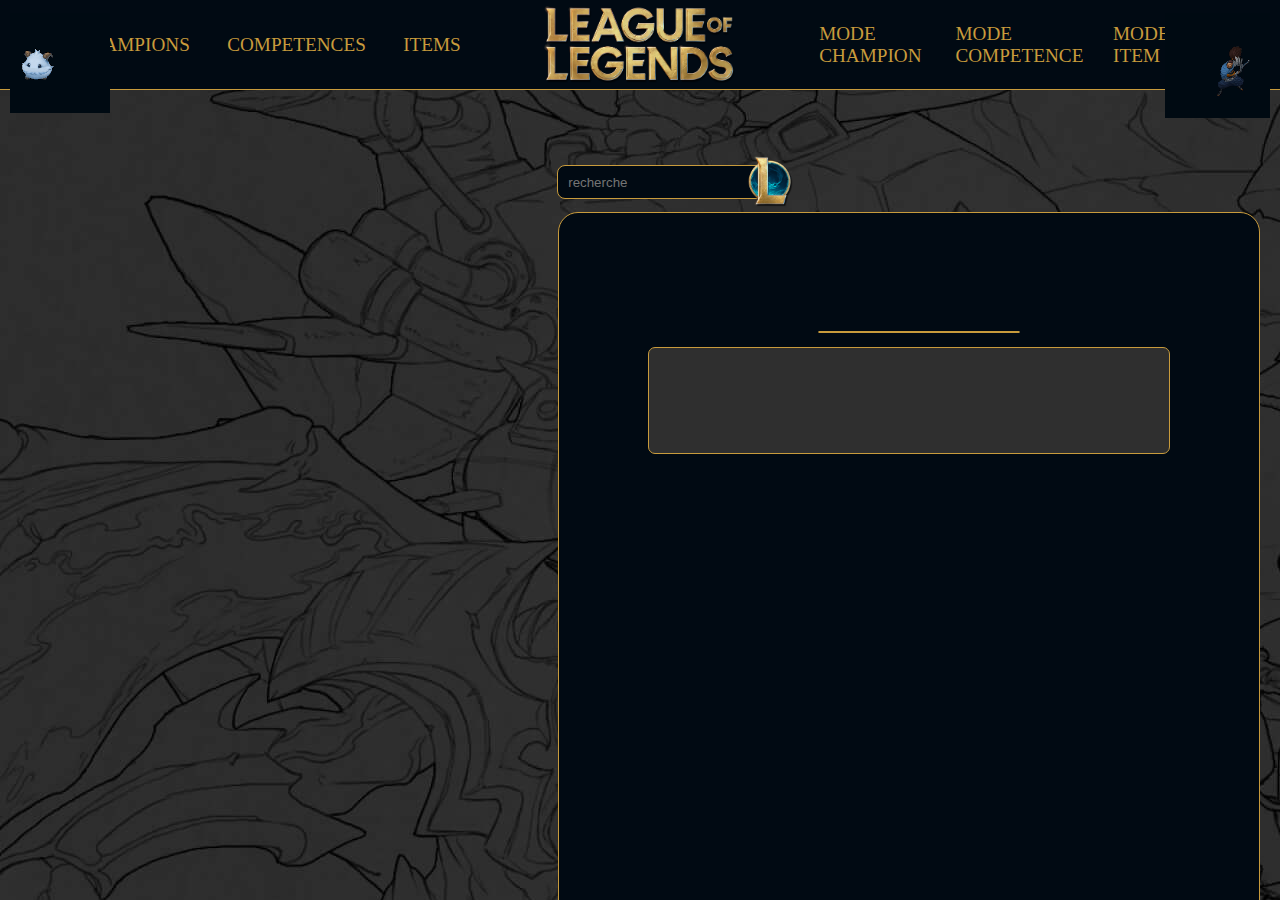
<file: index.html>
<!DOCTYPE html>
<html lang="fr">

<head>
    <link rel="stylesheet" href="style.css">
    <link rel="preconnect" href="https://fonts.googleapis.com">
    <link rel="preconnect" href="https://fonts.gstatic.com" crossorigin>
    <link href="https://fonts.googleapis.com/css2?family=Montserrat:ital@1&display=swap" rel="stylesheet">
    <meta charset="UTF-8">
    <meta http-equiv="X-UA-Compatible" content="IE=edge">
    <meta name="viewport" content="width=device-width, initial-scale=1.0">
    <title>League of Legends</title>
</head>

<body>
    <header>
        <div class="left">
            <a href="index.html">CHAMPIONS</a>
            <a href="compt.html">COMPETENCES</a>
            <a href="Items.html">ITEMS</a>
        </div>
        <img src="assets/img/logo.png" alt="">
        <div class="right">
            <a href="">MODE CHAMPION</a>
            <a href="">MODE COMPETENCE</a>
            <a href="">MODE ITEM</a>
        </div>
        <video class="poro" src="assets/vid/Poro_base_AN_idle3.mp4" autoplay="" loop="" playsinline=""></video>
        <video class="yasuo" src="assets/vid/Yasuo_Idle2.mp4" autoplay="" loop="" playsinline=""></video>
    </header>

    <main>
        <div class="cards" id="championCards"></div>
        <div class="search-name"><input id="search" type="text" placeholder="recherche"></div>
        <img src="assets/img/logo-L.png" alt="" class="logo-L">
        <div class="stats">

            <div class="champ-bio">
                <div class="title-bio"></div>
                <div class="nom-bio"></div>
                <div><img id="img-bio" alt=""></div>
                <div class="bio"></div>
            </div>
            <div class="graph">
                <div class="graph"><canvas id="myChart"></canvas></div>
            </div>

        </div>
    </main>
    <script src="script.js"></script>
</body>

</html>
</file>
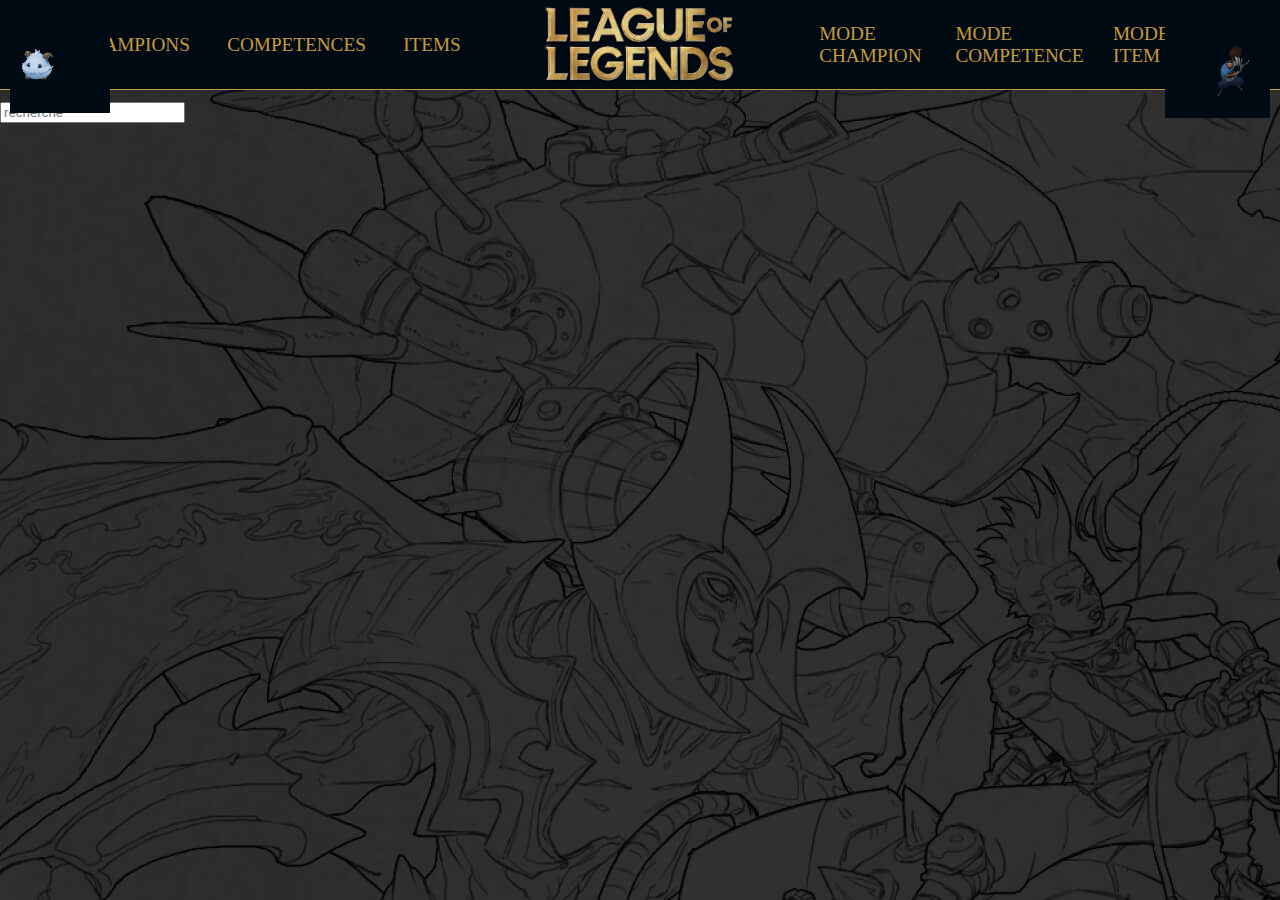
<file: compt.html>
<!DOCTYPE html>
<html lang="en">

<head>
    <link rel="stylesheet" href="style.css">
    <meta charset="UTF-8">
    <meta http-equiv="X-UA-Compatible" content="IE=edge">
    <meta name="viewport" content="width=device-width, initial-scale=1.0">
    <title>Items</title>
</head>

<body>
    <header>
        <div class="left">
            <a href="index.html">CHAMPIONS</a>
            <a href="compt.html">COMPETENCES</a>
            <a href="Items.html">ITEMS</a>
        </div>
        <img src="assets/img/logo.png" alt="">
        <div class="right">
            <a href="">MODE CHAMPION</a>
            <a href="">MODE COMPETENCE</a>
            <a href="">MODE ITEM</a>
        </div>
        <video class="poro" src="assets/vid/Poro_base_AN_idle3.mp4" autoplay="" loop="" playsinline=""></video>
        <video class="yasuo" src="assets/vid/Yasuo_Idle2.mp4" autoplay="" loop="" playsinline=""></video>
    </header>

    <main>
        <div class="competences" id="compCards"></div>
        <div class="search-comp"><input id="search-c" type="text" placeholder="recherche"></div>
        <div class="c-stats">

            <div class="comp-des">
                <div class="comp-bio"></div>
                <div class="comp-bio-img"><img id="img-item-bio" alt=""></div>
                <div class="c-bio"></div>
            </div>

        </div>
    </main>

    <script src="script-comp.js"></script>
</body>

</html>
</file>
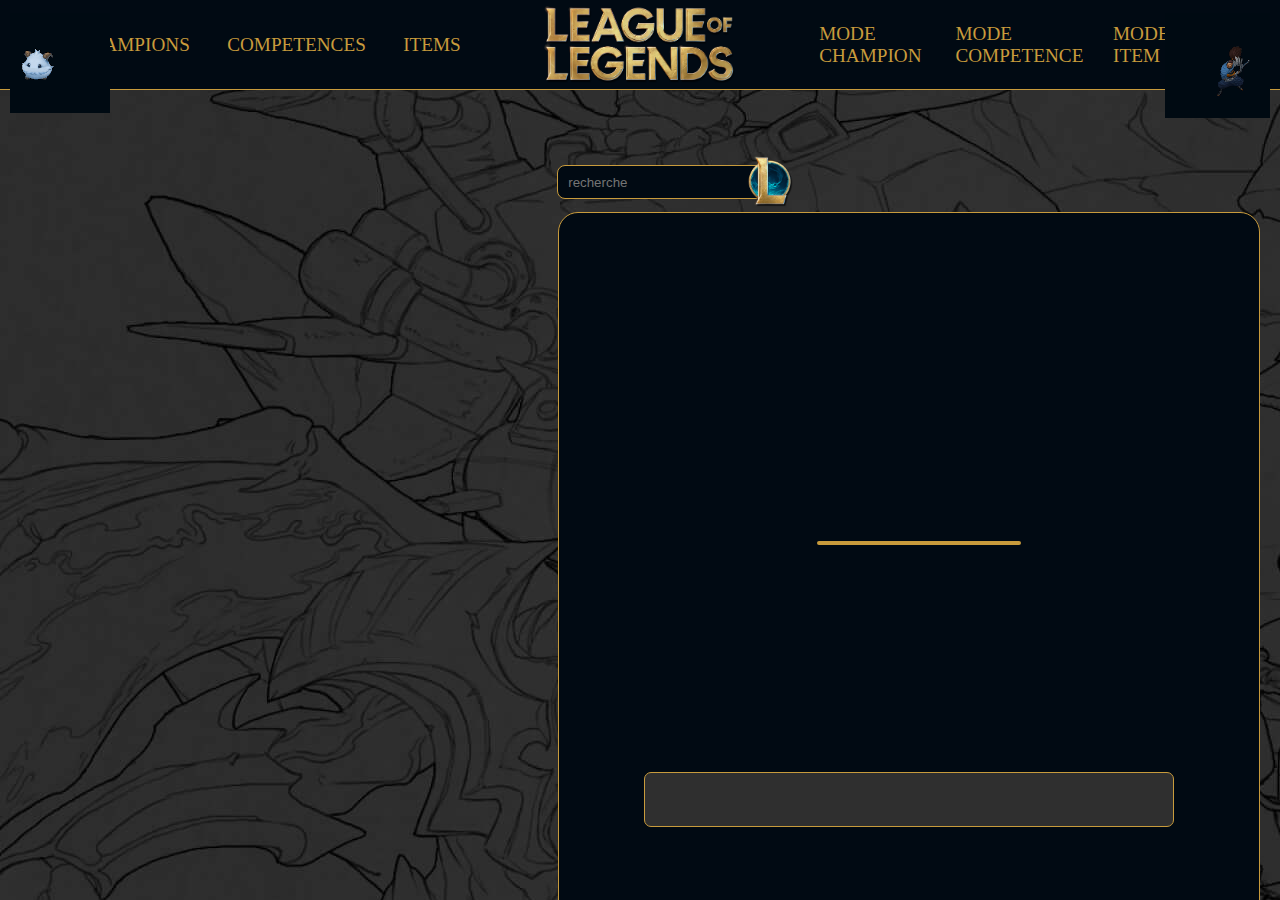
<file: Items.html>
<!DOCTYPE html>
<html lang="en">

<head>
    <link rel="stylesheet" href="style.css">
    <meta charset="UTF-8">
    <meta http-equiv="X-UA-Compatible" content="IE=edge">
    <meta name="viewport" content="width=device-width, initial-scale=1.0">
    <title>Items</title>
</head>

<body>
    <header>
        <div class="left">
            <a href="index.html">CHAMPIONS</a>
            <a href="compt.html">COMPETENCES</a>
            <a href="Items.html">ITEMS</a>
        </div>
        <img src="assets/img/logo.png" alt="">
        <div class="right">
            <a href="">MODE CHAMPION</a>
            <a href="">MODE COMPETENCE</a>
            <a href="">MODE ITEM</a>
        </div>
        <video class="poro" src="assets/vid/Poro_base_AN_idle3.mp4" autoplay="" loop="" playsinline=""></video>
        <video class="yasuo" src="assets/vid/Yasuo_Idle2.mp4" autoplay="" loop="" playsinline=""></video>
    </header>

    <main>
        <div class="items" id="itemsCards"></div>
        <div class="search-item"><input id="search-i" type="text" placeholder="recherche"></div>
        <img src="assets/img/logo-L.png" alt="" class="logo-L">
        <div class="i-stats">

            <div class="item-des">
                <div class="item-bio"></div>
                <div class="item-bio-img"><img id="img-item-bio" alt=""></div>
                <div class="i-bio"></div>
            </div>

        </div>
    </main>

    <script src="script-items.js"></script>
</body>

</html>
</file>
<file: style.css>
:root {
    --principal-color :#010a13;
    --text-header: #c89b3c;
    --hover-text-header : #e0cc93;
    --cards-color : linear-gradient(90deg, #010a13 33%, rgba(73,73,73,1) 75%, rgba(134,134,134,1) 87%);
    --card-hover : linear-gradient(90deg, rgba(184,143,35,1) 33%, rgba(119,101,57,1) 75%, rgba(227,209,160,1) 87%);
    --input-back : #2f2f2f;
}
   
body {
    font-family: url(fonts/BeaufortforLOL-Regular.otf);
    cursor:url('assets/img/cursor.png'), auto;
    margin: 0;
    background-image: url(assets/img/fond.jpeg);
    background-attachment: fixed;
}

a:hover, button:hover {cursor : url('assets/img/cursor.png'), auto;}

/* Header */

header {
    display: flex;
    flex-direction: row;
    justify-content: space-evenly;
    align-items: center;
    background-color: var(--principal-color);
    font-size: 1.2em;
    border-bottom: solid 1px var(--text-header);
    position: fixed;
    width: 100%;
    top: 0;
}

/* Partie gauche */

.left {
    width: 30%;
    display: flex;
    flex-direction: row;
    justify-content: space-between;
}

.left > a {
    text-decoration: none;
    color: var(--text-header);
}

.left a:hover {
    color: var(--hover-text-header);
}

/* Logo central */

header img {
    width: 15%;
    padding: 0.5%;
}

/* Partie droite */

.right {
    width: 30%;
    display: flex;
    flex-direction: row;
    justify-content: space-between;
}

.right > a {
    text-decoration: none;
    color: var(--text-header);
}

.right a:hover {
    color: var(--hover-text-header);
}

/* Champions */

main {
    margin-top: 8%;
}

.cards {
    width: 60%;
    display: flex;
    flex-direction: row;
    flex-wrap: wrap;
    justify-content: space-around;
}

.card {
    display: flex;
    flex-direction: column-reverse;
    align-items: center;
    justify-content: space-between;
    background: var(--cards-color);
    margin: 1.2%;
    padding: 0.8%;
    border-radius: 3%;
    border: solid 1px var(--text-header);
    width: 15%;
    box-shadow: 5px 5px 20px gray;
}

.card:hover {
    background: var(--card-hover);
}

.card:hover h2 {
    color: var(--principal-color);
}

.card h2 {
    color: var(--text-header);
    font-size: 1.2em;
}

.card img {
    border: solid 1px var(--text-header);
    border-radius: 10px;
    width: 90%;

}

/* barre de recherche champions */

.search-name {
    position: fixed;
    top: 165px;
    right: 519px;
}

.search-name input {
    width: 200px;
    height: 30px;
    color: var(--text-header);
    align-items: center;
    padding-left: 5%;
    background-color: var(--principal-color);
    border-radius: 8px;
    border: solid 1px var(--text-header);
}

.logo-L {
    position: fixed;
    width: 60px;
    top: 151px;
    right: 480px;
}

/* Statistiques champion */ 

.stats {
    display: flex;
    flex-direction: column;
    justify-content: space-around;
    align-items: center;
    position: fixed;
    width: 700px;
    height: 720px;
    background-color: var(--principal-color);
    top: 212px;
    right: 20px;
    border-radius: 20px;
    border: solid 1px var(--text-header);
}

.bio {
    text-align: justify;
    background-color: var(--input-back);
    padding: 2%;
    border-radius: 7px;
    border: solid 1px var(--text-header);
    width: 500px;
    height: 85px;
    color: var(--text-header);
}

.champ-bio {
    display: flex;
    flex-direction: column;
    align-items: center;
}
.champ-bio img {
    width: 200px;
    border-radius: 20px;
    border: solid 1px var(--text-header);
    margin: 5%;
}

.nom-bio {
    font-size: 2.5em;
    color: var(--text-header);
} 

.title-bio {
    font-size: 1em;
    color: var(--text-header);
}

/* vidéo */

.poro {
    width: 100px;
    position: fixed;
    left: 10px;
    top: 13px;
}

.yasuo {
    width: 105px;
    position: fixed;
    right: 10px;
    top: 13px;
}

/* Cartes des items */

.items {
    width: 60%;
    display: flex;
    flex-direction: row;
    flex-wrap: wrap;
    justify-content: space-around;
}

.i-card {
    display: flex;
    flex-direction: column-reverse;
    align-items: center;
    justify-content: space-between;
    background: var(--cards-color);
    margin: 1.2%;
    padding: 0.8%;
    border-radius: 3%;
    border: solid 1px var(--text-header);
    width: 12%;
    box-shadow: 3px 3px 10px gray;
}

.i-card:hover {
    background: var(--card-hover);
}

.i-card:hover h2 {
    color: var(--principal-color);
}

.i-card h2 {
    color: var(--text-header);
    font-size: 1.2em;
}

.i-card img {
    border: solid 1px var(--text-header);
    border-radius: 10px;
    width: 80%;
}

/* barre de recherche items */

.search-item {
    position: fixed;
    top: 165px;
    right: 519px;
}

.search-item input {
    width: 200px;
    height: 30px;
    color: var(--text-header);
    align-items: center;
    padding-left: 5%;
    background-color: var(--principal-color);
    border-radius: 8px;
    border: solid 1px var(--text-header);
}

/* Statistiques items */ 

.item-des {
    display: flex;
    flex-direction: column;
    justify-content: space-around;
    align-items: center;
    position: fixed;
    width: 700px;
    height: 720px;
    background-color: var(--principal-color);
    top: 212px;
    right: 20px;
    border-radius: 20px;
    border: solid 1px var(--text-header);
}

.i-bio {
    text-align: justify;
    background-color: var(--input-back);
    padding: 2%;
    border-radius: 7px;
    border: solid 1px var(--text-header);
    width: 500px;
    height: 25px;
    color: var(--text-header);
}

.item-bio {
    display: flex;
    flex-direction: column;
    align-items: center;
}
.item-bio-img img {
    width: 200px;
    border-radius: 20px;
    border: solid 2px var(--text-header);
    margin: 5%;
}

.item-bio {
    font-size: 2.5em;
    color: var(--text-header);
}
</file>
